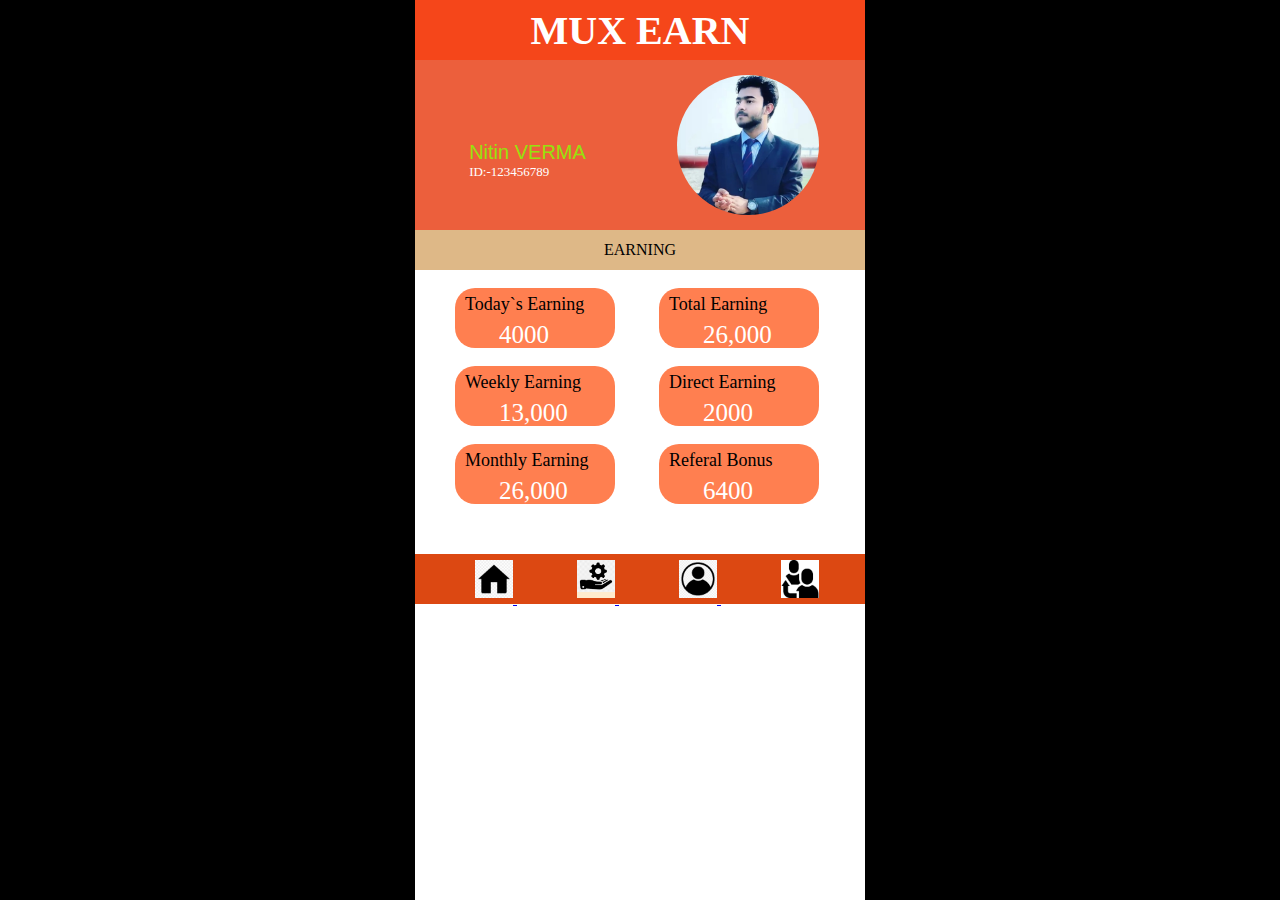
<file: index.html>
<!DOCTYPE html>
<html lang="en">
<head>
    <meta charset="UTF-8">
    <meta http-equiv="X-UA-Compatible" content="IE=edge">
    <meta name="viewport" content="width=device-width, initial-scale=1.0">
    <link rel="stylesheet" href="style.css">
    <title>Document</title>
</head>
<body>
   <div class="app">
      <header>
        <h1 class="nam">MUX EARN</h1>
      </header>
    <div class="profile">
        <div class="info-box">
            <div class="info">
            <div class="name">Nitin VERMA </div>
            <div id="idno">ID:-123456789</div>
        </div></div>
        <div class="picbox">
            <div class="pic"></div>
        </div>
    </div>
    <div class="earning">EARNING</div> 
    <div class="earning-categories">
        <div class="category">Today`s Earning</div>
        <div class="money">4000</div>
    </div>
    <div class="earning-categories">
        <div class="category">Total Earning</div>
        <div class="money">26,000</div>
    </div>
    <div class="earning-categories">
        <div class="category">Weekly Earning</div>
        <div class="money">13,000</div>
    </div>
    <div class="earning-categories">
        <div class="category">Direct Earning</div>
        <div class="money">2000</div>
    </div>
    <div class="earning-categories">
        <div class="category">Monthly Earning</div>
        <div class="money">26,000</div>
    </div>
    <div class="earning-categories">
        <div class="category">Referal Bonus</div>
        <div class="money">6400</div>
    </div>
   
    <footer>
       <a href="/index.html"><div class="footbuttons  footbutton1"></div> </a>
       <a href="/developer.html"><div class="footbuttons footbutton2"></div> </a>
       <a href="/home.html"><div class="footbuttons footbutton3"></div> </a>
       <a href="/refer.html"><div class="footbuttons footbutton4"></div> </a>
    </footer>
   </div>
  
</body>
</html>
</file>
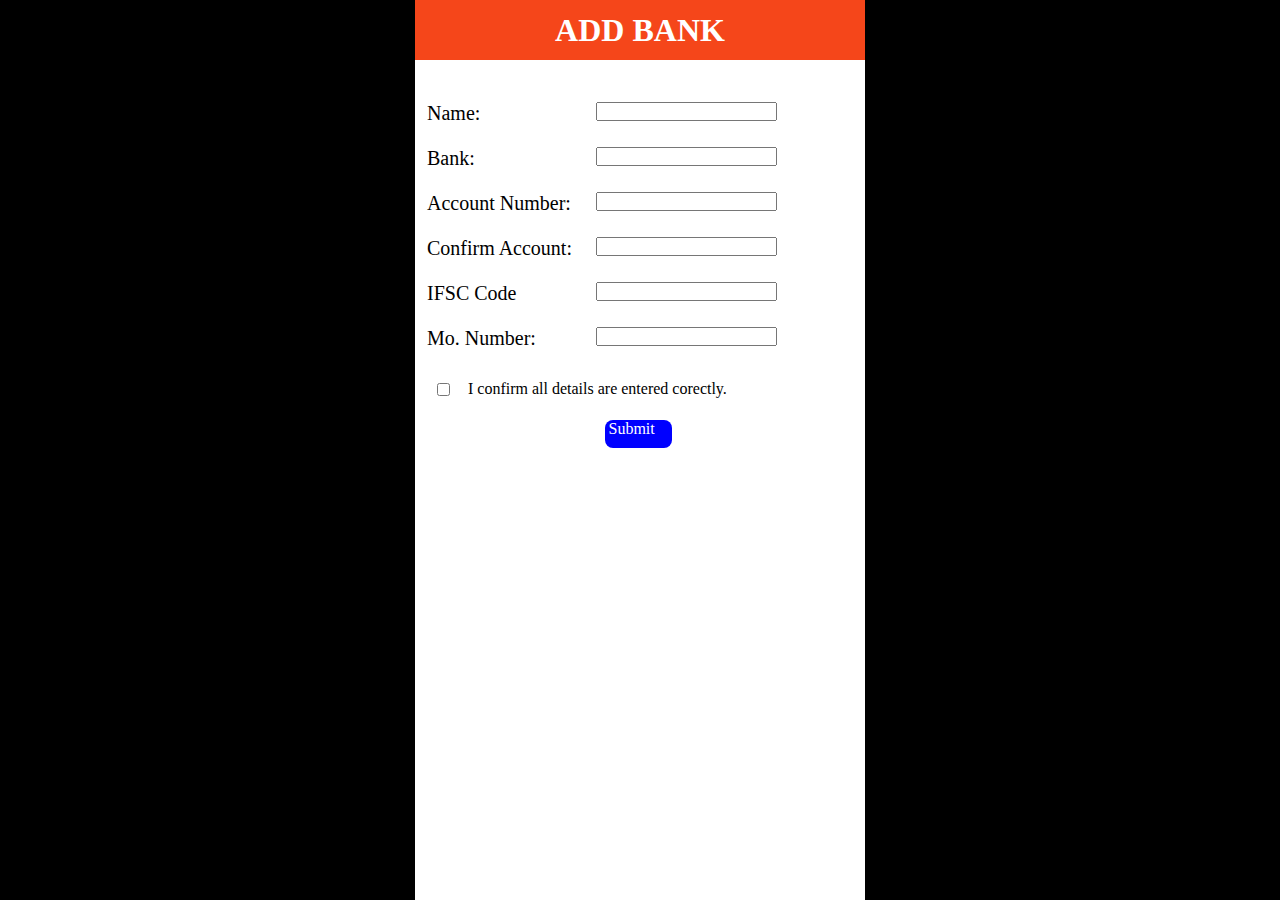
<file: addbank.html>
<!DOCTYPE html>
<html lang="en">
<head>
    <meta charset="UTF-8">
    <meta name="viewport" content="width=device-width, initial-scale=1.0">
    <link rel="stylesheet" href="style.css">
    <link rel="stylesheet" href="addbank.css">
    <title>Document</title>
</head>
<body>
    <div class="app">
    <header>
        <h1>ADD BANK</h1>
    </header>
    <div class="bankdetails">
           <div class="rows">
            <div class="type"><div class="txt">Name:</div></div>
            <div class="inputboxes"><input type="text" ></div>
           </div>
           <div class="rows">
            <div class="type"><div class="txt">Bank:</div></div>
            <div class="inputboxes"><input type="text" ></div>
           </div>
           <div class="rows">
            <div class="type"><div class="txt">Account Number:</div></div>
            <div class="inputboxes"><input type="text" ></div>
           </div>
           <div class="rows">
            <div class="type"><div class="txt">Confirm Account:</div></div>
            <div class="inputboxes"><input type="text" ></div>
           </div>
           <div class="rows">
            <div class="type"><div class="txt">IFSC Code</div></div>
            <div class="inputboxes"><input type="text" ></div>
           </div>
           <div class="rows">
            <div class="type"><div class="txt">Mo. Number:</div></div>
            <div class="inputboxes"><input type="text" ></div>
           </div>
           <div class="rows">
           <input type="checkbox" name="" id="chk"><p id="chktxt">I confirm all details are entered corectly.</p>
           </div>
           <div class="rows "><div class="cntr"><div class="btn"><a href="/home.html">Submit</a></div></div></div>
    </div>

</div>
</body>
</html>
</file>
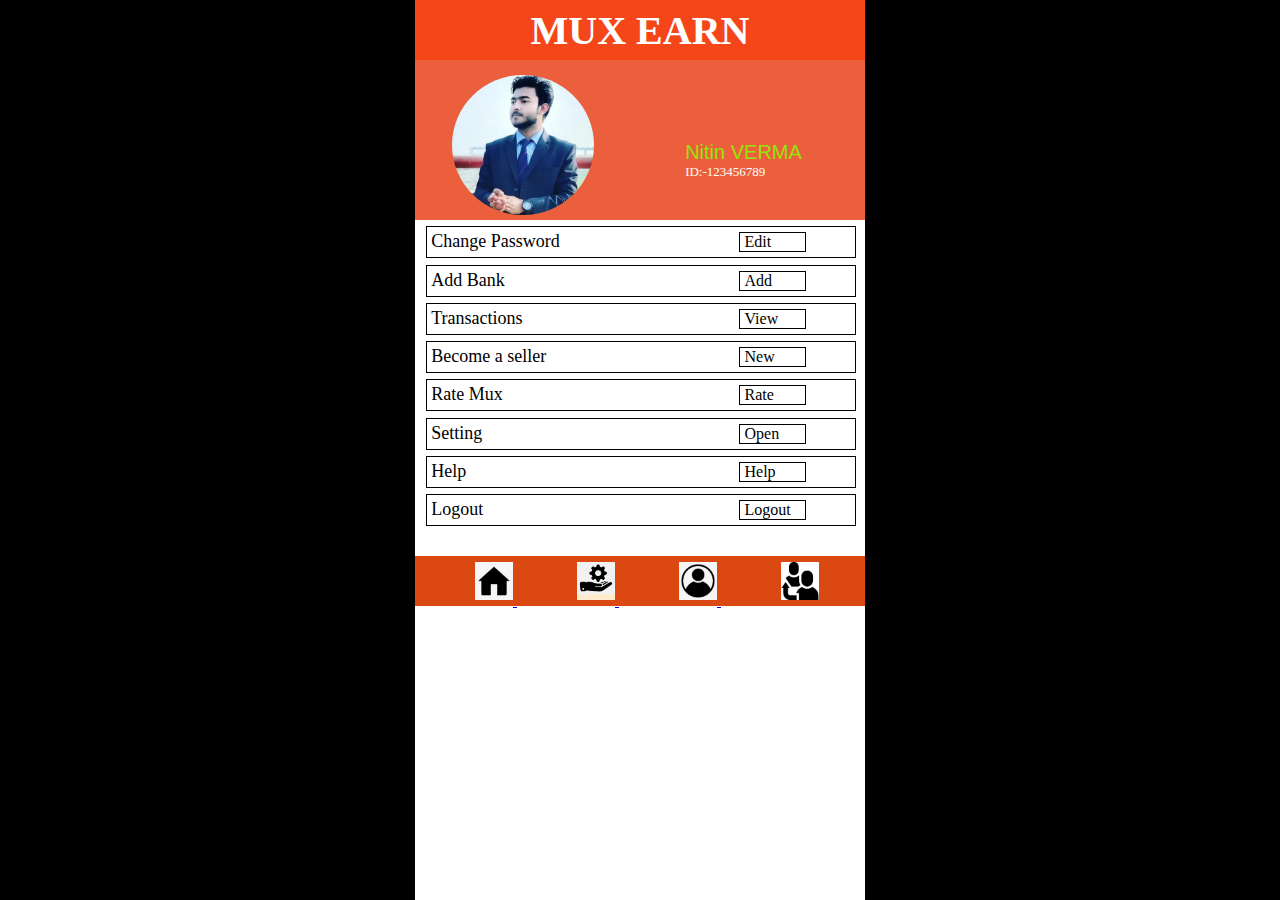
<file: home.html>
<!DOCTYPE html>
<html lang="en">
<head>
    <meta charset="UTF-8">
    <meta http-equiv="X-UA-Compatible" content="IE=edge">
    <meta name="viewport" content="width=device-width, initial-scale=1.0">
    <link rel="stylesheet" href="profile.css">
       <title>Document</title>
</head>
<body>
    <div class="app">
        <header>
            <h1 class="nam">MUX EARN</h1>
          </header>
        <div class="profile">
            <div class="picbox">
                <div class="pic"></div>
            </div>
            <div class="info-box">
                <div class="info">
                <div class="name">Nitin VERMA </div>
                <div id="idno">ID:-123456789</div>
            </div></div>
            
        </div>
        <main>
            <div class="infoboxex"> <div class="setting">Change Password</div><div class="edit-box"><div class="btn2"><a href="/login.html">Edit</a></div></div></div>
            <div class="infoboxex"> <div class="setting">Add Bank </div><div class="edit-box"><div class="btn2"><a href="/addbank.html">Add</a></div></div></div>
            <div class="infoboxex"> <div class="setting">Transactions</div><div class="edit-box"><div class="btn2"><a href="/transactions.html">View</a></div></div></div>
            <div class="infoboxex"> <div class="setting">Become a seller</div><div class="edit-box"><div class="btn2"><a href="/login.html">New</a></div></div></div>
            <div class="infoboxex"> <div class="setting"> Rate Mux</div><div class="edit-box"><div class="btn2"><a href="/login.html">Rate</a></div></div></div>
            <div class="infoboxex"> <div class="setting">Setting</div><div class="edit-box"><div class="btn2"><a href="/login.html">Open</a></div></div></div>
            <div class="infoboxex"> <div class="setting">Help</div><div class="edit-box"><div class="btn2"><a href="/login.html">Help</a></div></div></div>
            <div class="infoboxex"> <div class="setting">Logout</div><div class="edit-box"><div class="btn2"><a href="/login.html">Logout</a></div></div></div>
        <footer>
            <a href="/index.html"><div class="footbuttons  footbutton1"></div> </a>
            <a href="/developer.html"><div class="footbuttons footbutton2"></div> </a>
            <a href="/home.html"><div class="footbuttons footbutton3"></div> </a>
            <a href="/refer.html"><div class="footbuttons footbutton4"></div> </a>
         </footer>
    </div>
  
</body>
</html>
</file>
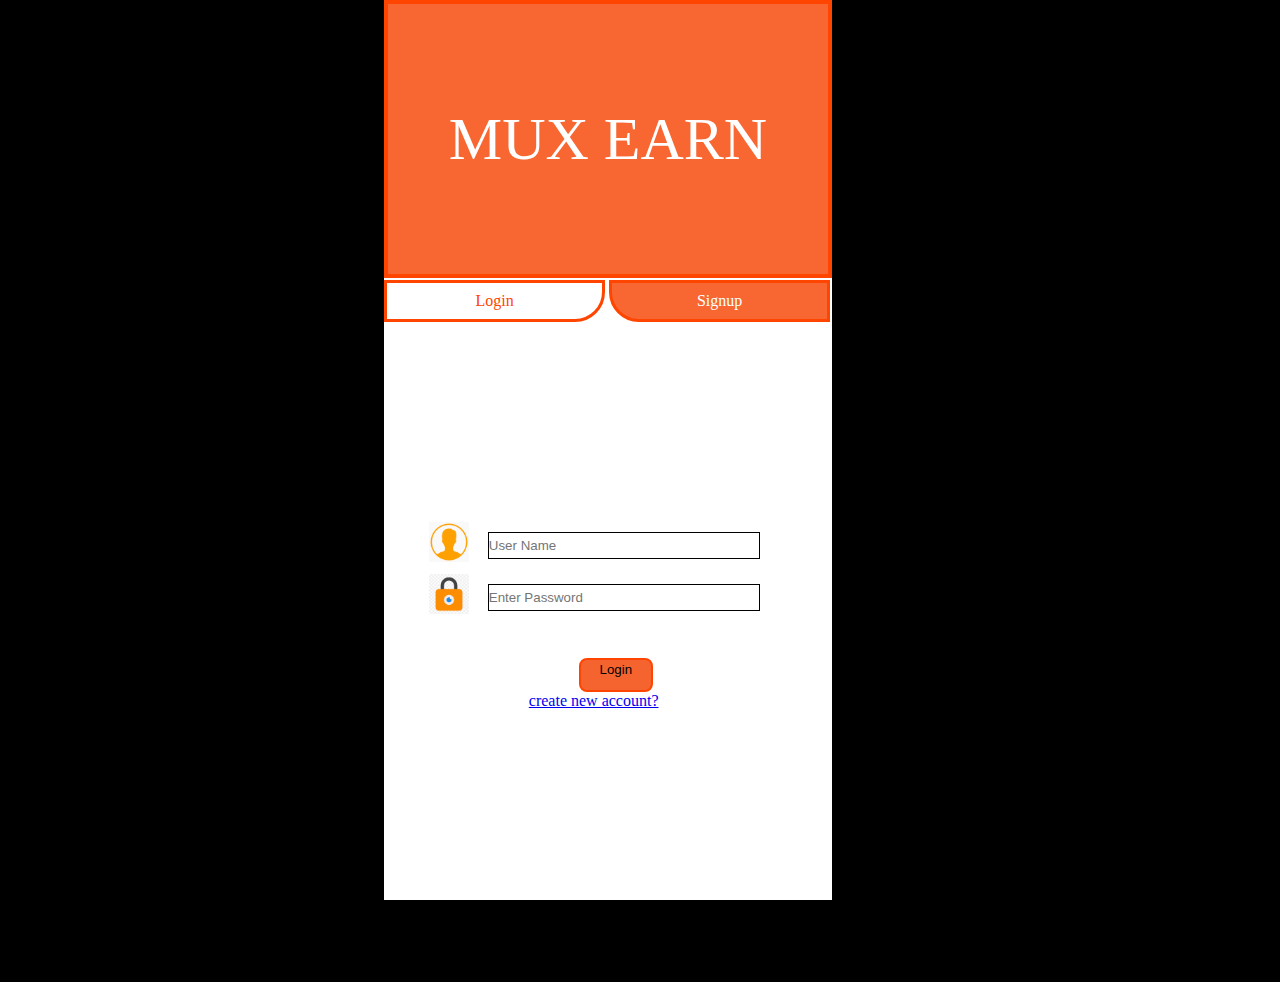
<file: login.html>
<!DOCTYPE html>
<html lang="en">
<head>
    <meta charset="UTF-8">
    <meta name="viewport" content="width=device-width, initial-scale=1.0">
    <link rel="stylesheet" href="login.css">
    <script src="/script.js"></script>
    
    <title>Document</title>
</head>
<body>
    <div class="app">
       <header>
        <div class="logo">MUX EARN</div>
       </header>
       <main>
     <div class="login-signup-box">
       <a href="/login.html"><div class="login-btn-box">Login</div></a>
       <a href="/signup.html"><div class="signup-btn-box">Signup</div></a> 
     </div>
     <div class="signup-form-box">
      <div class="signup-form">
        <!-- icons and input line -->
        <div class="items-box">
          <div class="icons icon-img1" ></div>
          <input type="text" class="input-line" placeholder="User Name" onchange="chk(this)">
        </div> 
       
      
        <div class="items-box icon-img5" >
          <div class="icons"></div>
          <input type="password" class="input-line" placeholder="Enter Password" onchange="chkk(this)">
        </div> 
        <a class="sig-btn" href =""><div class="sign-btn "><button id="bt" onclick="validate()">Login</button></div></a> 
         <a class="new" href="/signup.html">create new account?</a>
      </div>
     </div>
       </main>
        </div>
</body>
</html>
</file>
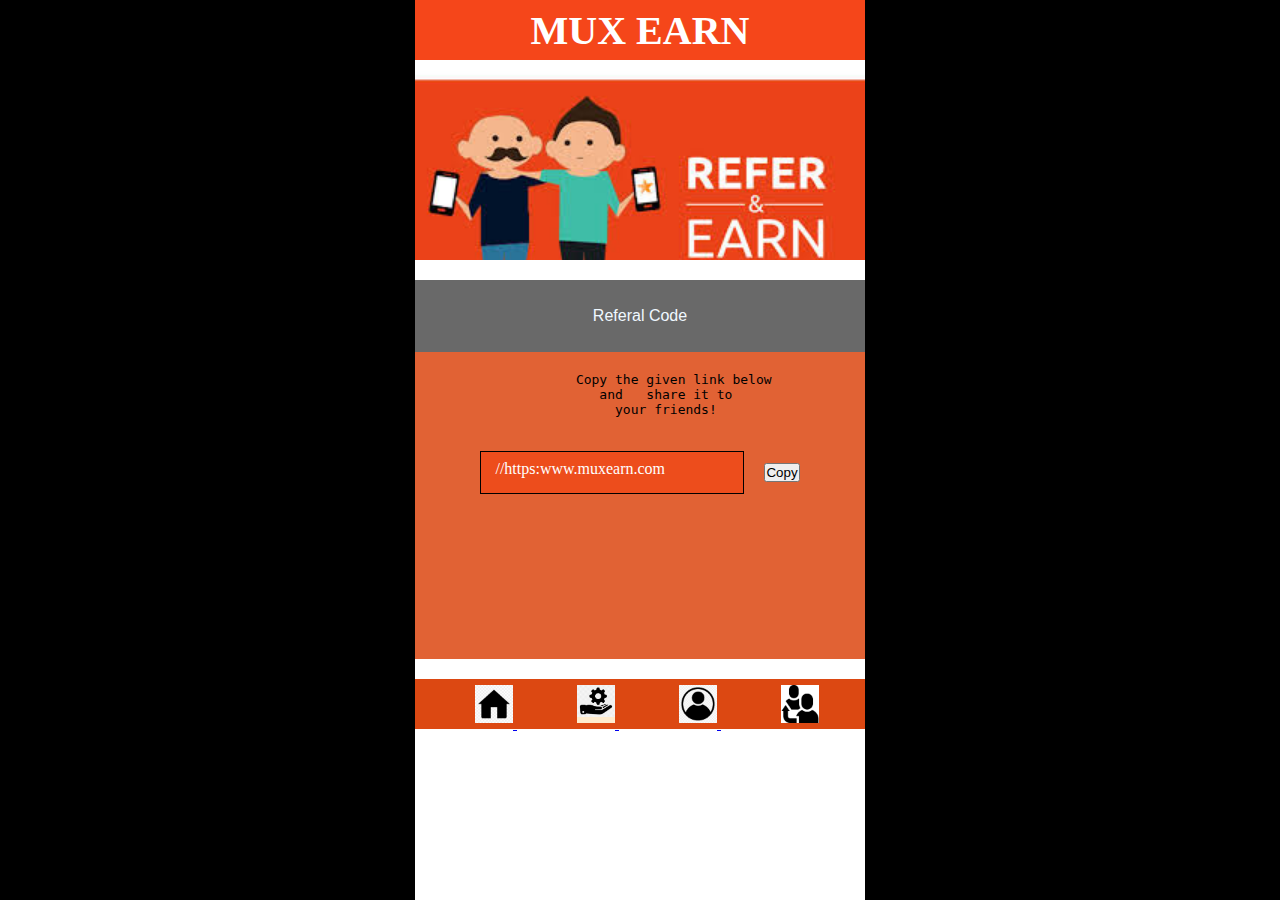
<file: refer.html>
<!DOCTYPE html>
<html lang="en">
<head>
    <meta charset="UTF-8">
    <meta http-equiv="X-UA-Compatible" content="IE=edge">
    <meta name="viewport" content="width=device-width, initial-scale=1.0">
    <script src="/script.js"></script>
    <link rel="stylesheet" href="refer.css">
    <title>Document</title>
</head>
<body>
    <div class="page3">
        <header>
            <h1 class="nam">MUX EARN</h1>
          </header>
          <main>

            <div class="banner"> </div>
            <div class="heading">Referal Code</div>
<div class="box">
               <pre>
                  Copy the given link below
                     and   share it to
                       your friends!
              </pre>
            <div class="note">
           <div class="link">//https:www.muxearn.com</div>
           <div class="btn" ><button id="copybtn" onmouseleave="copychg()" onclick="copychng()">Copy</button></div>
          </div>
            </div>
          </main>
          <footer>
            <a href="/index.html"><div class="footbuttons  footbutton1"></div> </a>
            <a href="/developer.html"><div class="footbuttons footbutton2"></div> </a>
            <a href="/home.html"><div class="footbuttons footbutton3"></div> </a>
            <a href="/refer.html"><div class="footbuttons footbutton4"></div> </a>
         </footer>
    </div>
</body>
</html>
</file>
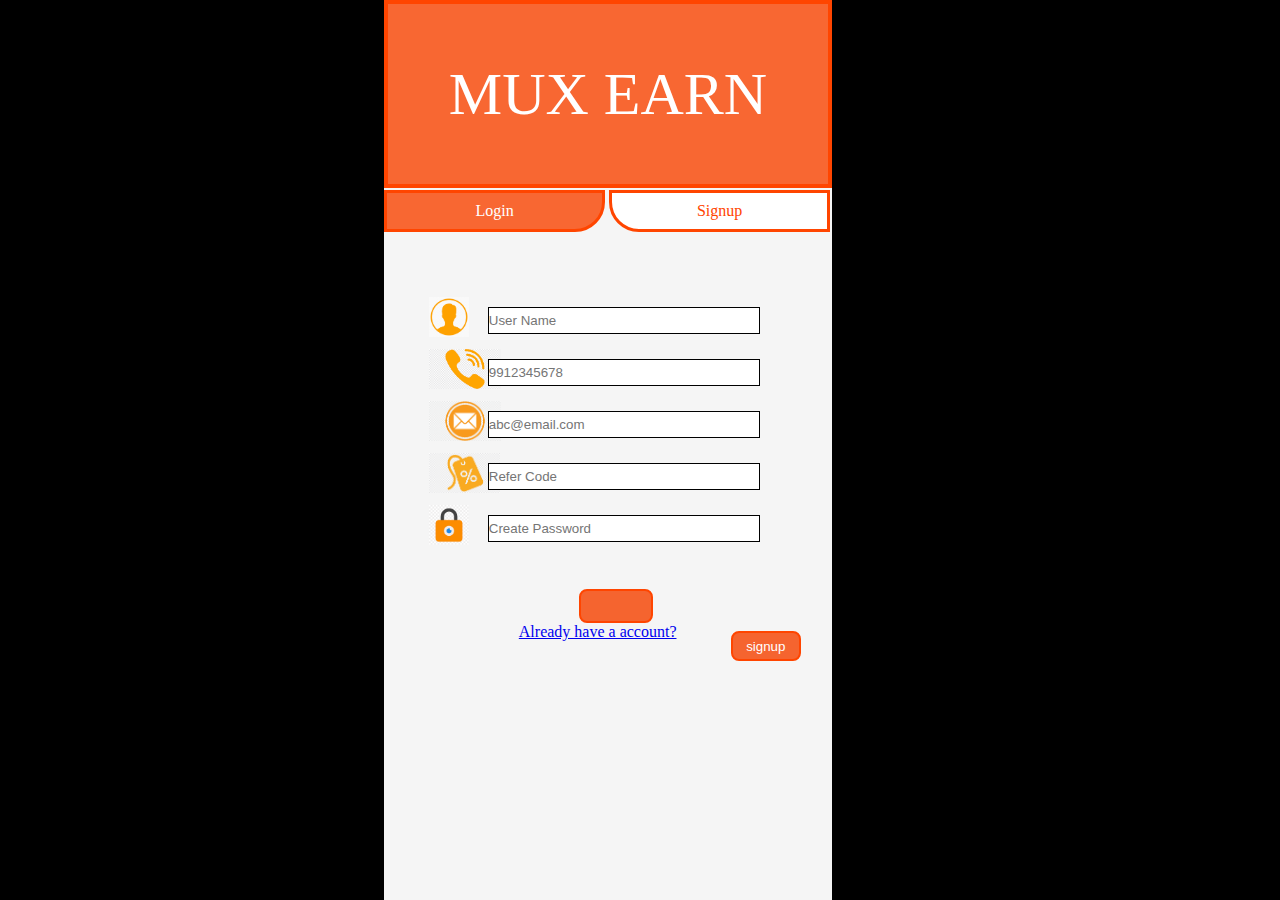
<file: signup.html>
<!DOCTYPE html>
<html lang="en">
<head>
    <meta charset="UTF-8">
    <meta name="viewport" content="width=device-width, initial-scale=1.0">
    <link rel="stylesheet" href="signup.css">
    <script src="/script.js"></script>
    <title>Document</title>
</head>
<body>
    <div class="app">
        <header>
         <div class="logo">MUX EARN</div>
        </header>
        <main>
      <div class="login-signup-box">
        <a href="/login.html"><div class="login-btn-box">Login</div></a>
        <a href="/signup.html"><div class="signup-btn-box">Signup</div></a> 
      </div>
      <form action="php" method="post">
         <div class="signup-form-box">
          <div class="signup-form">
            <!-- icons and input line -->
            <div class="items-box">
              <div class="icons icon-img1" ></div>
              <input type="text" class="input-line" placeholder="User Name">
            </div> 
            <div class="items-box icon-img2" >
              <div class="icons"></div>
              <input type="text" class="input-line " placeholder="9912345678" onkeyup="val(this)">
              
            </div>
            <div id="error"></div> 
            <div class="items-box icon-img3" >
              <div class="icons"></div>
              <input type="email" class="input-line" placeholder="abc@email.com">
            </div> 
            <div class="items-box icon-img4" >
              <div class="icons"></div>
              <input type="text" class="input-line" placeholder="Refer Code">
            </div> 
            <div class="items-box icon-img5" >
              <div class="icons"></div>
              <input type="password" class="input-line" placeholder="Create Password" onchange="passval(this)">
            </div>
            <div id="passval"></div> 
            <a class="sig-btn" href="/login.html"><div class="sign-btn"><button type="submit" class="sign-btn">signup</form></button></div></a> 
             <a  class="new" href="/login.html">Already have a account?</a>
          </div>
         </div>
        </form>
        </main>
         </div>
</body>
</html>
</file>
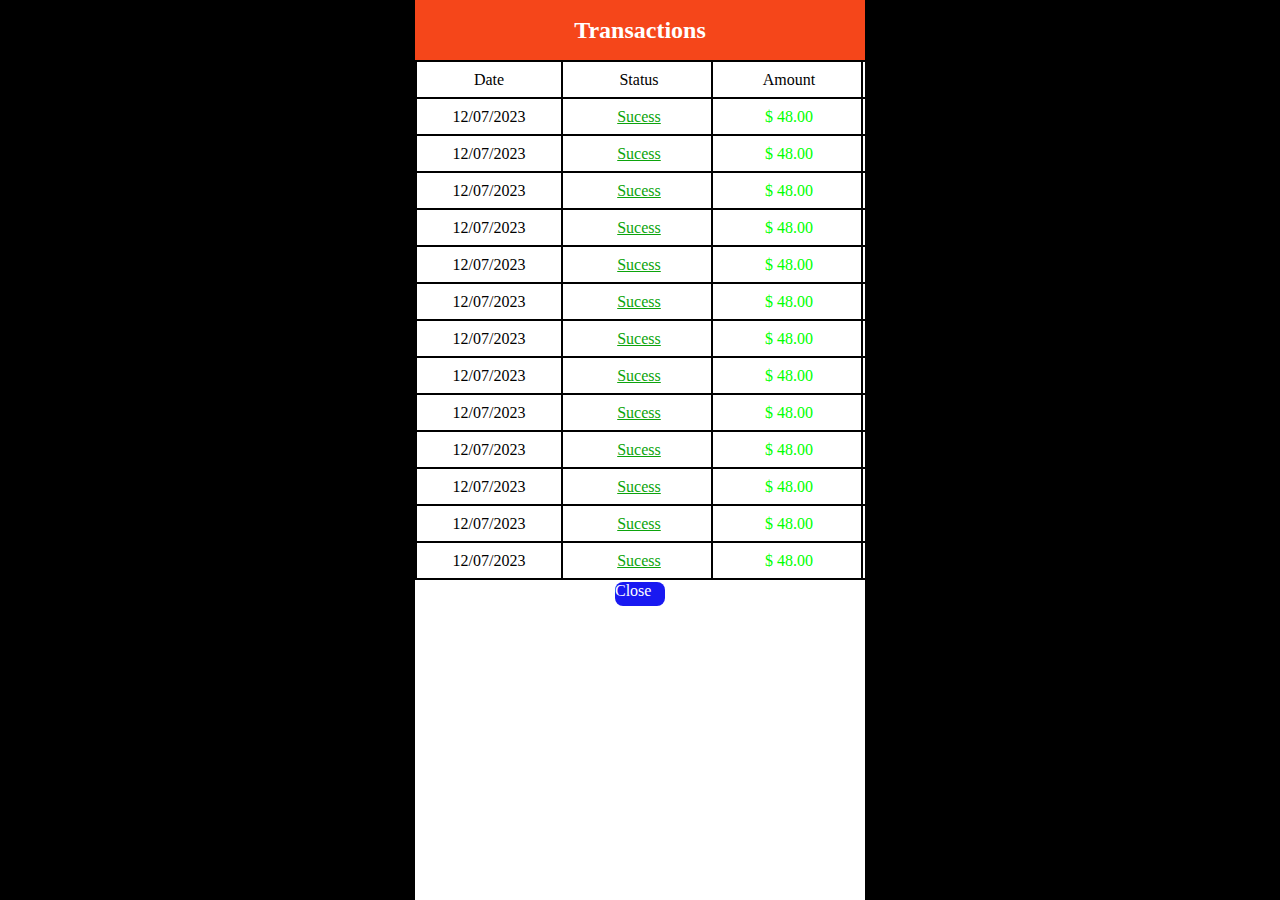
<file: transactions.html>
<!DOCTYPE html>
<html lang="en">
<head>
    <meta charset="UTF-8">
    <meta name="viewport" content="width=device-width, initial-scale=1.0">
    <link rel="stylesheet" href="style.css">
    <link rel="stylesheet" href="transactions.css">
    <title>Document</title>
</head>
<body>
    <div class="app">
        <header>
            <h2>Transactions</h2>
        </header>
        <div class="col">
            <div class="date">Date</div>
            <div class="status">Status</div>
            <div class="amount">Amount</div>
        </div>
        <div class="col br">
            <div class="date">12/07/2023</div>
            <div class="status colr">Sucess</div>
            <div class="amount colo">$ 48.00</div>
        </div>
        <div class="col br">
            <div class="date">12/07/2023</div>
            <div class="status colr">Sucess</div>
            <div class="amount colo">$ 48.00</div>
        </div>
        <div class="col br">
            <div class="date">12/07/2023</div>
            <div class="status colr">Sucess</div>
            <div class="amount colo">$ 48.00</div>
        </div>
        <div class="col br">
            <div class="date">12/07/2023</div>
            <div class="status colr">Sucess</div>
            <div class="amount colo">$ 48.00</div>
        </div>
        <div class="col br">
            <div class="date">12/07/2023</div>
            <div class="status colr">Sucess</div>
            <div class="amount colo">$ 48.00</div>
        </div>
        <div class="col br">
            <div class="date">12/07/2023</div>
            <div class="status colr">Sucess</div>
            <div class="amount colo">$ 48.00</div>
        </div>
        <div class="col br">
            <div class="date">12/07/2023</div>
            <div class="status colr">Sucess</div>
            <div class="amount colo">$ 48.00</div>
        </div>
        <div class="col br">
            <div class="date">12/07/2023</div>
            <div class="status colr">Sucess</div>
            <div class="amount colo">$ 48.00</div>
        </div>
        <div class="col br">
            <div class="date">12/07/2023</div>
            <div class="status colr">Sucess</div>
            <div class="amount colo">$ 48.00</div>
        </div>
        <div class="col br">
            <div class="date">12/07/2023</div>
            <div class="status colr">Sucess</div>
            <div class="amount colo">$ 48.00</div>
        </div>
        <div class="col br">
            <div class="date">12/07/2023</div>
            <div class="status colr">Sucess</div>
            <div class="amount colo">$ 48.00</div>
        </div>
        <div class="col br">
            <div class="date">12/07/2023</div>
            <div class="status colr">Sucess</div>
            <div class="amount colo">$ 48.00</div>
        </div>
        <div class="col br">
            <div class="date">12/07/2023</div>
            <div class="status colr">Sucess</div>
            <div class="amount colo">$ 48.00</div>
        </div>
        <div class="close"><div class="closebtn"><a href="/home.html">Close</a></div></div>
    </div>
</body>
</html>
</file>
<file: style.css>
*{
    margin: 0;padding: 0;
}
body{
 background-color: black;
}
.app{
    height: 100vh;
    width: 450px;
    margin: auto;
    background-color: white;
}
header{
    background-color: rgb(245, 70, 26);
    color: white;
    height: 60px;
    display: flex;
    justify-content: center;
    align-items: center;
}
.nam{
 font-size: 40px;
 font-weight: 1200;
}
.profile{
    height: 170px;
    display: flex;
    background-color: rgb(236, 95, 60);
}
.info-box{
    height: 200px;
    /* background-color: aquamarine; */
    width: 50%;
    display: inline-flex;
   align-items: center;
   justify-content: center;
    
}
info{
    color: red;
    text-shadow: 2cap;
}
.name{
    font-size: 20px;
    color: rgb(151, 225, 13);
    font-family: Arial, Helvetica, sans-serif;   
}
#idno{
  font-size: 13px;
  color: white;
}

.picbox{
    height: 170px;
    /* background-color: rgb(185, 67, 167); */
    width: 48%;
    display: inline-flex;
    align-items: center;
    justify-content: center;
}
.pic{
    height: 140px;
    background-color: white;
    background-image: url(/img/profile.jpg);
    background-size: cover;
    background-repeat: no-repeat;
    width: 142px;
    border-radius: 100%;
}
.earning{
    height: 40px;
    background-color: burlywood;
    color: currentColor;
    display: flex;
    justify-content: center;
    align-items: center;
}

.earning-categories{
    height: 60px;
    width: 160px;
    background-color: coral;
    margin-top: 18px;
    display: inline-block;
    margin-left: 40px;
    border-radius: 20px;
    /* margin-right: 20px; */
}
.money{
    font-size: 25px;
    margin-left: 44px;
    margin-bottom: 8px;
    color: white;
}
.category{
    font-size: 18px;
    margin: 6px;
    margin-left: 10px;
}
footer{
    height: 50px;
    margin-top: 50px;
    background-color: rgb(220, 72, 18);
    /* position: fixed; */
}
.footbuttons{
    height: 38px;
    width: 38px;
    background-color:blanchedalmond ;
    margin-top: 6px;
    margin-bottom: 6px;
    margin-left: 60px;
    display: inline-block;
}
.footbutton1{
    background-image: url(/img/homeicon.png);
    background-size: contain;
    background-repeat: no-repeat;
}
.footbutton2{
    background-image: url(/img/softwareicon.png);
    background-size: contain;
    background-repeat: no-repeat;
}
.footbutton3{
    background-image: url(/img/profile.png);
    background-size: contain;
    background-repeat: no-repeat;
}
.footbutton4{
    background-image: url(/img/refericon.png);
    background-size: contain;
    background-repeat: no-repeat;
}
</file>
<file: addbank.css>
*{
    margin: 0;
    padding: 0;
}
.bankdetails{
    margin-top: 3.5vh;
    height: 86.5vh;
    /* background-color: aqua; */

}
.rows{
    margin-left: 12px;
    height: 35px;
    width: 94%;
    /* background-color: blue; */
    margin-top: 10px;
    display: inline-flex;
}
.type{
    height:35px ;
    width: 40%;
    display: inline-flex;
    /* justify-content: center; */
    /* align-items: center; */
    font-size: 20px;
    /* background-color: blueviolet; */
    
}
.inputboxes{
    height:35px ;
    width: 60%;
    /* display: inline-flex; */
    /* background-color: rgb(43, 226, 58); */
}
.txtbox{
    height: 35px;
    width: 100%;   
}
#chk{
    margin: 10px;
}
#chktxt{
    margin: 8px;
    font-size: 16px;
}
.cntr{
    height: 35px;
    width: 100%;
    display: inline-flex;
    justify-content: center;
    align-items: center;

}
.btn{
height: 28px;
width: 67px;
border-radius: 8px;

background-color: blue;
}
.btn a{
    padding-left: 3.5px;
    text-decoration: none;
    color: white;
}
</file>
<file: profile.css>
*{
    margin: 0;padding: 0;
}
body{
    background-color: black;
   }
   .app{
       height: 100vh;
       width: 450px;
       margin: auto;
       background-color: white;
   }
   header{
       background-color: rgb(245, 70, 26);
       color: white;
       height: 60px;
       display: flex;
       justify-content: center;
       align-items: center;
   }
   .nam{
    font-size: 40px;
    font-weight: 1200;
   }
   .profile{
       height: 160px;
       display: flex;
       background-color: rgb(236, 95, 60);
   }
   .info-box{
       height: 200px;
       /* background-color: aquamarine; */
       width: 50%;
       display: inline-flex;
      align-items: center;
      justify-content: center;
       
   }
   info{
       color: red;
       text-shadow: 2cap;
   }
   .name{
       font-size: 20px;
       color: rgb(151, 225, 13);
       font-family: Arial, Helvetica, sans-serif;   
   }
   #idno{
     font-size: 13px;
     color: white;
   }
   
   .picbox{
       height: 170px;
       /* background-color: rgb(185, 67, 167); */
       width: 48%;
       display: inline-flex;
       align-items: center;
       justify-content: center;
   }
   .pic{
       height: 140px;
       background-color: white;
       background-image: url(/img/profile.jpg);
       background-size: cover;
       background-repeat: no-repeat;
       width: 142px;
       border-radius: 100%;
   }
   .infoboxex{
    height: 30px;
    width: 95%;
    margin-top: 1.4%;
    margin-left: 2.5%;
    border: solid 0.5px black;
   }
.setting{
    height: 80%;
    width: 70%;
    /* background-color: blueviolet; */
    font-size: 18px;
    margin: 4px;
    display: inline-block;
    /* padding: 5px; */
}
.edit-box{
  width: 20%;
  height: 80%;
  /* background-color: aqua; */
  display: inline-block;
}
.btn2{
    border: solid 1px black;
    height: auto;
    width: 65px;
    margin: 4px;
    
}
.btn2 a{
    text-decoration: none;
    color: black;
    margin-left: 5px;
}
footer{
    height: 50px;
    margin-top: 30px;
    background-color: rgb(220, 72, 18);
    /* position: fixed; */
}
.footbuttons{
    height: 38px;
    width: 38px;
    background-color:blanchedalmond ;
    margin-top: 6px;
    margin-bottom: 6px;
    margin-left: 60px;
    display: inline-block;
}
.footbutton1{
    background-image: url(/img/homeicon.png);
    background-size: contain;
    background-repeat: no-repeat;
}
.footbutton2{
    background-image: url(/img/softwareicon.png);
    background-size: contain;
    background-repeat: no-repeat;
}
.footbutton3{
    background-image: url(/img/profile.png);
    background-size: contain;
    background-repeat: no-repeat;
}
.footbutton4{
    background-image: url(/img/refericon.png);
    background-size: contain;
    background-repeat: no-repeat;
}
</file>
<file: login.css>
*{
    margin: 0;
    padding: 0;
}
body{
    background-color: black;
   }
   .app{
       height: 100vh;
       width: 35vw;
       margin-left: 30vw;
       background-color: white;
   }
 
header{
    height: 30vh;
    background-color: rgb(248, 103, 50);
    display: flex;
    justify-content: center;
    align-items: center;
    font-size: 60px;
    color: white;
    border: solid 4px orangered;
}
.login-signup-box{
    height: 36px;
    width: 100%;
    margin-top: 2px;
    /* background-color: aquamarine;  */
}
.login-btn-box{
    display: inline-flex;
    width: 48%;
    height: 36px;
    border: solid 3px orangered;
    align-items: center;
    justify-content: center;
    color: orangered;
    background-color: white;
    border-bottom-right-radius: 30px;
    
    /* margin-right: 0.9%; */

}
.signup-btn-box{
    display: inline-flex;
    width: 48%;
    height: 36px;
    border: solid 3px orangered;
    align-items: center;
    justify-content: center;
    background-color:rgb(248, 103, 50); 
     color: white;
    border-bottom-left-radius: 30px;
    /* margin-left: 0.4%; */
}
.signup-btn-box:hover,.login-btn-box:hover{
    height: 38px;
    color: orangered;
    background-color: white;
    cursor: pointer;
}

.signup-form-box{
    height: 74vh;
    /* background-color: aqua; */
    display: flex;
   
    /* justify-content: center;
    align-items: center; */
}
.signup-form{
    height: 30vh;
    width: 80%;
    margin: auto;
    /* background-color: blueviolet; */
    /* display: inline-flex; */

}
.icons{
    height: 40px;
    width: 40px;
    /* background-color: blue; */
    /* margin: 10px; */
    display: inline-block;
}
.input-line{
    height: 25px;
    width: 270px;
    margin-top: 10px;
    margin-left: 19px;
    border: solid 1px black;
    display: inline-block;
}
.items-box{
    height: 40px;
    width: 100%;
    /* background-color: chartreuse; */
    display: inline-flex;
    margin-top: 8px;
}
.icon-img1{
    background-image: url(/img/username-icon.png);
    background-size: contain;
    background-repeat: no-repeat;
}
.icon-img5{
    background-image: url(/img/passswordicon.png);
    background-size: contain;
    background-repeat: no-repeat;
}
.sign-btn{
    height: 30px;
    width: 70px;
    border: solid 2px orangered;
    border-radius: 8px;
    background-color: rgb(245, 100, 47);
    color: white;
    margin-left: 150px;
    margin-top: 40px;
    text-align: center;
}
.sig-btn{
    text-decoration: none;
}
.new{
    margin-left: 100px;
}
#bt{
    background-color: rgb(245, 100, 47);
    border: 0;
}
</file>
<file: refer.css>
*{
    margin: 0;
    padding: 0;
}
body{
    background-color: black;
}
.page3{
height: 100vh;
width: 450px;
margin: auto;
background-color: white;
}
header{
    background-color: rgb(245, 70, 26);
    color: white;
    height: 60px;
    display: flex;
    justify-content: center;
    align-items: center;
}

.nam{
    font-size: 40px;
    font-weight: 1200;
   }
.banner{
    height: 200px;
    width: 100%;
    background-image: url(/img/refer.jpeg);
    background-size: cover;
    background-repeat: no-repeat;
    background-color: cornflowerblue;
}
.heading{
    height: 8vh;
    width: 100%;
    display: flex;
    justify-content: center;
    align-items: center;
    font-family: sans-serif;
    font-weight: 100;
    background-color : dimgray;
    color: aliceblue;
    margin-top: 20px;
}
.note{
    height: 40px;
    width: 100%;
    display: flex;
    justify-content: center;
    align-items: center;
    /* background-color: aqua; */
}
.link{
    height: 25px;
    width: 240px;
    border: solid 1.5px black;
    background-color: rgb(237, 77, 28);
    color: white;
    padding: 8px;
    padding-left: 14px;
}

.btn{
    margin-left: 20px;
}
.btn:hover{
    cursor:pointer;
    
}
pre{
    padding: 20px;
}
.box{
    height: 34.1vh;
    background-color: rgb(225, 98, 52);
}

footer{
    height: 50px;
    margin-top: 20px;
    background-color: rgb(220, 72, 18);
}
.footbuttons{
    height: 38px;
    width: 38px;
    background-color:blanchedalmond ;
    margin-top: 6px;
    margin-bottom: 6px;
    margin-left: 60px;
    display: inline-block;
}
.footbutton1{
    background-image: url(/img/homeicon.png);
    background-size: contain;
    background-repeat: no-repeat;
}
.footbutton2{
    background-image: url(/img/softwareicon.png);
    background-size: contain;
    background-repeat: no-repeat;
}
.footbutton3{
    background-image: url(/img/profile.png);
    background-size: contain;
    background-repeat: no-repeat;
}
.footbutton4{
    background-image: url(/img/refericon.png);
    background-size: contain;
    background-repeat: no-repeat;
}
</file>
<file: signup.css>
*{
    margin: 0;
    padding: 0;
}
body{
    background-color: black;
   }
   .app{
       height: 100vh;
       width: 35vw;
       margin-left: 30vw;
       background-color: whitesmoke;
   }
 
header{
    height: 20vh;
    background-color: rgb(248, 103, 50);
    display: flex;
    justify-content: center;
    align-items: center;
    font-size: 60px;
    color: white;
    border: solid 4px orangered;
}
.login-signup-box{
    height: 36px;
    width: 100%;
    margin-top: 2px;
    /* background-color: aquamarine;  */
}
.login-btn-box{
    display: inline-flex;
    width: 48%;
    height: 36px;
    border: solid 3px orangered;
    align-items: center;
    justify-content: center;
    background-color:rgb(248, 103, 50); 
     color: white;
    border-bottom-right-radius: 30px;
    
    /* margin-right: 0.9%; */

}
.signup-btn-box{
    display: inline-flex;
    width: 48%;
    height: 36px;
    border: solid 3px orangered;
    align-items: center;
    justify-content: center;
    color: orangered;
    background-color: white;
    border-bottom-left-radius: 30px;
    /* margin-left: 0.4%; */
}
.signup-btn-box:hover,.login-btn-box:hover{
    height: 38px;
    color: orangered;
    background-color: white;
    cursor: pointer;
}
.signup-form-box{
    height: 74vh;
    /* background-color: aqua; */
    display: flex;
   
    /* justify-content: center;
    align-items: center; */
}
.signup-form{
    height: 60vh;
    width: 80%;
    margin: auto;
    /* background-color: blueviolet; */
    /* display: inline-flex; */

}
.icons{
    height: 40px;
    width: 40px;
    /* background-color: blue; */
    /* margin: 10px; */
    display: inline-block;
}
.input-line{
    height: 25px;
    width: 270px;
    margin-top: 10px;
    margin-left: 19px;
    border: solid 1px black;
    display: inline-block;
}
.items-box{
    height: 40px;
    width: 100%;
    /* background-color: chartreuse; */
    display: inline-flex;
    margin-top: 8px;
}
.icon-img1{
    background-image: url(/img/username-icon.png);
    background-size: contain;
    background-repeat: no-repeat;
}
.icon-img2{
    background-image: url(/img/phoneicon.png);
    background-size: contain;
    background-repeat: no-repeat;
}
.icon-img3{
    background-image: url(/img/email-icon.png);
    background-size: contain;
    background-repeat: no-repeat;
}
.icon-img4{
    background-image: url(/img/refercode-icon.png);
    background-size: contain;
    background-repeat: no-repeat;
}
.icon-img5{
    background-image: url(/img/passswordicon.png);
    background-size: contain;
    background-repeat: no-repeat;
}
.sign-btn{
    height: 30px;
    width: 70px;
    border: solid 2px orangered;
    border-radius: 8px;
    background-color: rgb(245, 100, 47);
    color: white;
    margin-left: 150px;
    margin-top: 40px;
    text-align: center;
}
.sig-btn{
    text-decoration: none;
}
.new{
    margin-left: 90px;
}
#error{
    margin-left: 60px;
    color: red;
    font-size: 16px;
}
#passval{
    margin-left: 60px;
    color: red;
    font-size: 17px;
}
</file>
<file: transactions.css>
*{
    margin: 0;
    padding: 0;
}
.col{
    height: 35px;
    width: 100%;
    border: 2px solid black;
}
.date{
    height: 35px;
    width: 32%;
    border-right: 2px solid black;
    display: inline-flex;
    justify-content: center;
    align-items: center;
}
.status{
    height: 35px;
    width: 32%;
    border-right: 2px solid black;
    display: inline-flex;
    justify-content: center;
    align-items: center;
}
.amount{
    height: 35px;
    width: 32%;
    border-right: 2px solid black;
    display: inline-flex;
    justify-content: center;
    align-items: center;
}
.colo{
 color: lime;
}
.colr{
    color: rgb(12, 164, 12);
    text-decoration: underline;
 
}
.br{
    border-top: 0px;
}
.close{
    height: 28px;
    width: 100%;
    display: inline-flex;
    justify-content: center;
    align-items: center;
}
.closebtn{
    height: 24px;
    width: 50px;
    border-radius: 8px;
    background-color: rgb(25, 25, 241);
}
.closebtn a{
    text-decoration: none;
    color: white;
}
</file>
